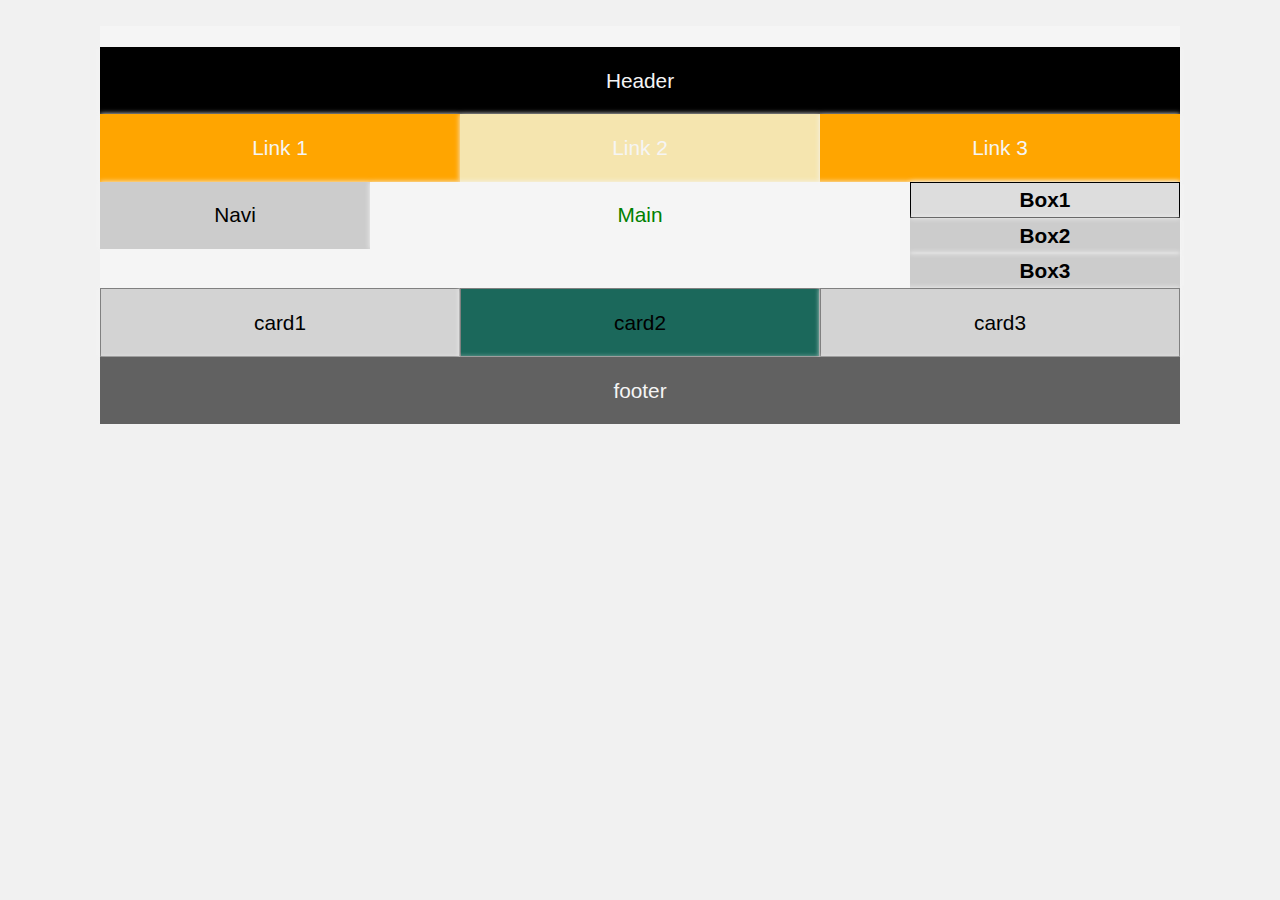
<file: public_html/index.html>
<!doctype html>
<html>
    <head>
        <meta charset="UTF-8">
        <meta name="viewport" content="width=device-width, initial-scale=1.0">
        <meta name="description" content="GridProject1">
        <meta name="author" content="Stefan Landvogt">
        <title>Grid2_Indisoft</title>
        <link href="assets/css/styles.css" rel="stylesheet" type="text/css"/>
        <link href="assets/css/responsive.css" rel="stylesheet" type="text/css"/>
        <script src="assets/js/lib/jquery.min.js"></script>     
        <script src="assets/js/lib/angularJS.js"></script>        
        <script src="assets/js/lib/ngRoute.js"></script>    
        <script src="assets/js/mainJS.js"></script>        
    </head>

    <body ng-app="mainApp">
        <!--<input type='text' ng-model='test'><br>{{test}}-->
        <!--container all-->
        <div class="container">
            <header ng-include="'kanzlei/header.html'"></header> 
        </div>
        <div class="container main-content">
            <!--main-->
            <div class="row content">
                <div ng-include="'kanzlei/asideLeft.html'"></div>
                <div ng-view id="view">Main</div>
                <div ng-include="'kanzlei/asideRight.html'"></div>
            </div>                
        </div>
        <div class="container main-content">
            <!--cards-->
            <div ng-include="'kanzlei/cards.html'"></div> 
        </div>
        <div class="container">
            <div ng-include="'kanzlei/footer.html'"></div>            
        </div><!--eof container-->
    </body>
</html>
</file>
<file: public_html/assets/css/styles.css>
*{ margin: 0; 
    padding: 0; 
    box-sizing: border-box;
}
::-moz-selection { background: #E28590; color: #fff; text-shadow: none; }
::selection { background: #E28590; color: #fff; text-shadow: none; }
html {
    font: 1.3rem Arial;  /*base for em sizes*/;
}
body {
    background:#f1f1f1;
}
.container {      
    max-width:1080px;
    width:100%;
    margin:0 auto;
    text-align: center;
    background:whitesmoke;
}
.container:first-child {
	margin-top: 2%;
}
.container:last-child {	
	margin-bottom:2%;
}
.main-content{
    width:98.5%;
    margin:0 auto;
}
.columns{
   padding:2% 5%;
   box-shadow:0 0 5px whitesmoke;   
}
.push{
    float:right !important;
}
.pull{
    float:left !important;
}
#asideRight{    
    height:auto;
}
#team{
    background:#ddd;
    border:1px black ridge;
}
#cards div{
    float:left;
}
.row{
   width:auto; 
}
.row:before,.row:after{
    content:'';
    display:table;
}
.row:after{
    clear:both;
}
.row .row{
    padding:0;
}
.header, footer{
    background-color:#000;
    color:whitesmoke;
}

nav ul{
    list-style: none;
    float:left;
}
nav ul li{
    border:2px ridge wheat;
    margin:1%;
    border-radius:5px;
    cursor:pointer;
    background-color:#999999;
    color:whitesmoke;
}
#view{
    background-color:#ccffff;
    color:green;    
}
article, #navi{
    float:left;
}
#navi, #asideRight{
    background:#cccccc
}
#cards div{    
    border:1px solid gray;
}
#cards .columns:nth-of-type(1),#cards .columns:nth-of-type(3){
    background-color:lightgray;
}
#cards .columns:nth-of-type(2){
    background-color:#1b685b;
}


article:nth-of-type(1), article:nth-of-type(3){
    background-color:orange;    
}
article:nth-of-type(2){
    background-color:#f5e5af;    
}
footer{
   width:100%;   
   opacity:0.6;
}
</file>
<file: public_html/assets/css/responsive.css>
/***Small***/
@media only screen and (min-width:0px)and (max-width:599px) {    
    .sm1{
        width:33.333333%;
        background:wheat;
        color:whitesmoke;
        font-size:1.4rem;
    }
    .sm2{
        width:50%;
        background:#000;
        color:white;
        font-size:1.4rem;
    }
    .sm3{
        width:100%;
        background:#000;
        color:whitesmoke;
        font-size:1.4rem;
    }
    #view{
        width:100%;
        float:left;
    }
    .header{
        display:table;
        width:100%;
    }
    .header .headline{
        display:table-caption;
        caption-side:bottom;
    }
}
/***Medium***/
@media only screen and (min-width:600px ){    
    .md1{
        width:16.666667%;
    }
    .md2{
        width:25%;
    }
    .md3{
        width:33.333333%;
    }
    .md4{
        width:50%;
    }
    .md5{
        width:66.666667%;
    }
    .md6{
        width:75%;
    }
    .md7{
        width:83.333334%;
    }
    .md8{
        width:100%;
    }
    .md1-offset{
        margin-left:16.666667%;
    }
    .md2-offset{
        margin-left:25%;
    }
    .md3-offset{
        margin-left:33.333333%;
    }
    .md4-offset{
        margin-left:50%;
    }
    .md5-offset{
        margin-left:66.666667%;
    }
    .md6-offset{
        margin-left:75%;
    }
    .md7-offset{
        margin-left:83.333334%;
    }    
    #asideRight .columns{
        float:left;
    }
    nav{
        display:block;
    }
    .header{
        display:block;
    }
}
/***Larg***/
@media only screen and (min-width:860px ) {
    .lg1, .lg2, .lg3, .lg4, .lg5{
        float:left;
    }
    .lg1{
        width:25%;
    }
    .lg2{
        width:33.333333%;
    }
    .lg3{
        width:50%;        
    }
    .lg4{
        width:66.666666%;
    }
    .lg5{
        width:100%;
    }
    .lg1-offset{
        margin-left:25%;
    }
    .lg2-offset{
        margin-left:33.333333%;
    }
    .lg3-offset{
        margin-left:50%;        
    }
    .lg4-offset{
        margin-left:66.666666%;
    }    
}
</file>
